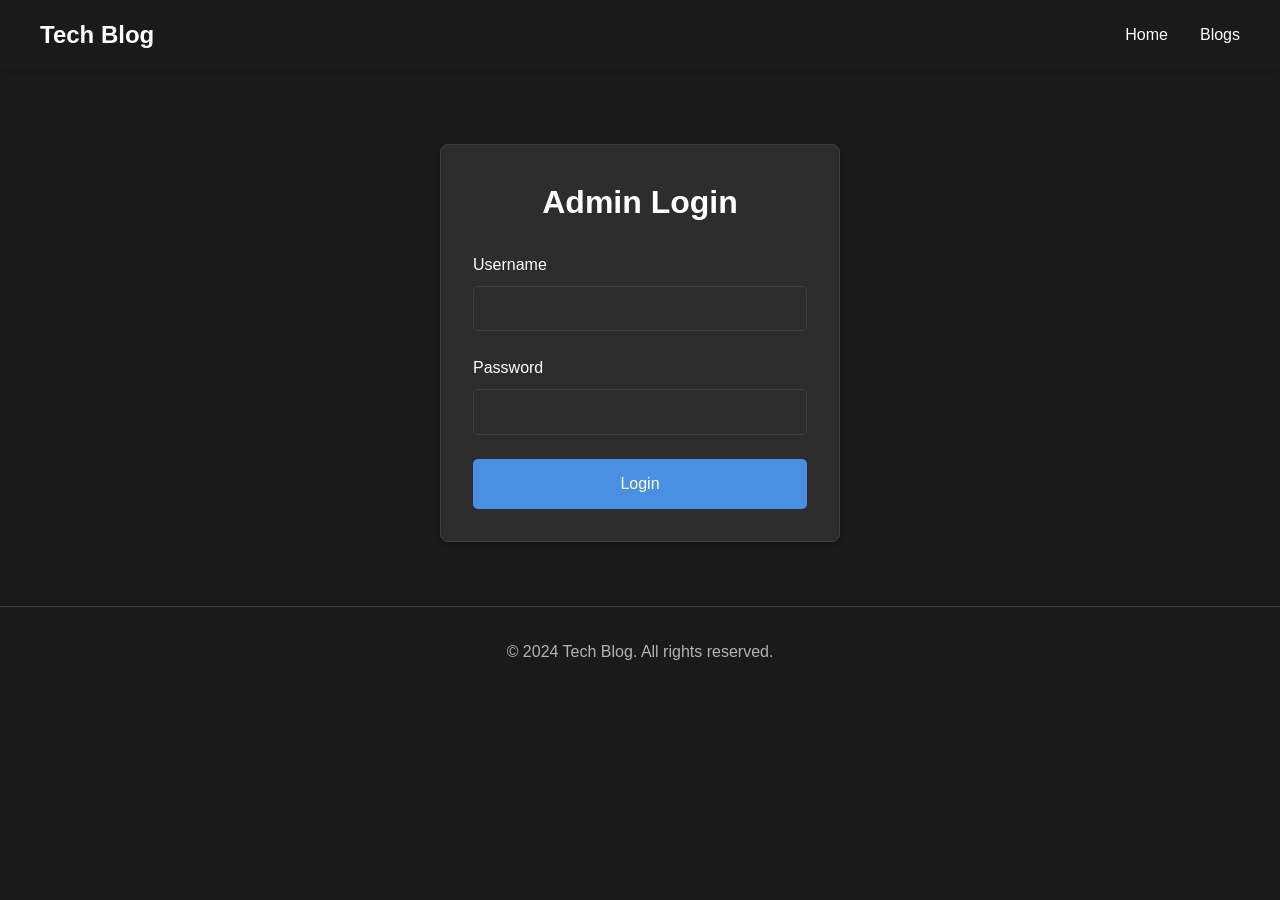
<file: admin/dashboard.html>
<!DOCTYPE html>
<html lang="en">
<head>
    <meta charset="UTF-8">
    <meta name="viewport" content="width=device-width, initial-scale=1.0">
    <title>Admin Dashboard</title>
    <link rel="stylesheet" href="../css/style.css">
    <link rel="stylesheet" href="https://cdnjs.cloudflare.com/ajax/libs/font-awesome/6.0.0/css/all.min.css">
    <style>
        .dashboard {
            max-width: 1200px;
            margin: 0 auto;
            padding: 2rem;
        }

        .dashboard-header {
            display: flex;
            justify-content: space-between;
            align-items: center;
            margin-bottom: 2rem;
        }

        .dashboard-header h1 {
            color: var(--text-primary);
        }

        .create-btn {
            padding: 0.8rem 1.5rem;
            background: var(--accent);
            color: #fff;
            border: none;
            border-radius: 5px;
            cursor: pointer;
            font-size: 1rem;
            text-decoration: none;
        }

        .create-btn:hover {
            background: var(--accent-hover);
        }

        .blog-table {
            width: 100%;
            border-collapse: collapse;
            background: var(--card-bg);
            box-shadow: 0 2px 5px rgba(0,0,0,0.2);
            border-radius: 8px;
            overflow: hidden;
            border: 1px solid var(--border-color);
        }

        .blog-table th,
        .blog-table td {
            padding: 1rem;
            text-align: left;
            border-bottom: 1px solid var(--border-color);
            color: var(--text-primary);
        }

        .blog-table th {
            background: var(--bg-secondary);
            font-weight: 600;
        }

        .action-btn {
            padding: 0.5rem 1rem;
            border: none;
            border-radius: 5px;
            cursor: pointer;
            margin-right: 0.5rem;
            font-size: 0.9rem;
            color: #fff;
        }

        .edit-btn {
            background: var(--accent);
        }

        .edit-btn:hover {
            background: var(--accent-hover);
        }

        .delete-btn {
            background: #ff4d4d;
        }

        .delete-btn:hover {
            background: #ff3333;
        }

        .logout-btn {
            padding: 0.5rem 1rem;
            background: var(--bg-secondary);
            color: var(--text-primary);
            border: 1px solid var(--border-color);
            border-radius: 5px;
            cursor: pointer;
            transition: all 0.3s;
        }

        .logout-btn:hover {
            background: var(--card-bg);
            border-color: var(--accent);
        }

        /* Modal styles */
        .modal {
            display: none;
            position: fixed;
            top: 0;
            left: 0;
            width: 100%;
            height: 100%;
            background: rgba(0,0,0,0.7);
            z-index: 1000;
        }

        .modal-content {
            position: relative;
            background: var(--card-bg);
            margin: 2rem auto;
            padding: 2rem;
            max-width: 800px;
            border-radius: 8px;
            border: 1px solid var(--border-color);
        }

        .modal-content h2 {
            color: var(--text-primary);
            margin-bottom: 1.5rem;
        }

        .close-btn {
            position: absolute;
            top: 1rem;
            right: 1rem;
            font-size: 1.5rem;
            cursor: pointer;
            color: var(--text-secondary);
            transition: color 0.3s;
        }

        .close-btn:hover {
            color: var(--text-primary);
        }

        .form-group {
            margin-bottom: 1.5rem;
        }

        .form-group label {
            display: block;
            margin-bottom: 0.5rem;
            font-weight: 500;
            color: var(--text-primary);
        }

        .form-group input,
        .form-group textarea {
            width: 100%;
            padding: 0.8rem;
            background: var(--bg-secondary);
            border: 1px solid var(--border-color);
            border-radius: 5px;
            font-size: 1rem;
            color: var(--text-primary);
        }

        .form-group input:focus,
        .form-group textarea:focus {
            outline: none;
            border-color: var(--accent);
        }

        .form-group textarea {
            height: 200px;
            resize: vertical;
        }

        .save-btn {
            padding: 0.8rem 1.5rem;
            background: var(--accent);
            color: #fff;
            border: none;
            border-radius: 5px;
            cursor: pointer;
            font-size: 1rem;
        }

        .save-btn:hover {
            background: var(--accent-hover);
        }
    </style>
</head>
<body>
    <header>
        <nav>
            <div class="logo">Tech Blog</div>
            <ul>
                <li><a href="../index.html">Home</a></li>
                <li><a href="../pages/blogs.html">Blogs</a></li>
                <li><button id="logout-btn" class="logout-btn">Logout</button></li>
            </ul>
        </nav>
    </header>

    <main>
        <div class="dashboard">
            <div class="dashboard-header">
                <h1>Blog Management</h1>
                <button class="create-btn" onclick="openModal()">Create New Blog</button>
            </div>

            <table class="blog-table">
                <thead>
                    <tr>
                        <th>Title</th>
                        <th>Date</th>
                        <th>Actions</th>
                    </tr>
                </thead>
                <tbody id="blog-list">
                    <!-- Blog list will be loaded here -->
                </tbody>
            </table>
        </div>
    </main>

    <!-- Blog Modal -->
    <div id="blog-modal" class="modal">
        <div class="modal-content">
            <span class="close-btn" onclick="closeModal()">&times;</span>
            <h2 id="modal-title">Create New Blog</h2>
            <form id="blog-form">
                <input type="hidden" id="blog-id">
                <div class="form-group">
                    <label for="title">Title</label>
                    <input type="text" id="title" required>
                </div>
                <div class="form-group">
                    <label for="image">Image URL</label>
                    <input type="url" id="image" placeholder="https://example.com/image.jpg">
                </div>
                <div class="form-group">
                    <label for="content">Content</label>
                    <textarea id="content" required></textarea>
                </div>
                <button type="submit" class="save-btn">Save Blog</button>
            </form>
        </div>
    </div>

    <footer>
        <p>&copy; 2024 Tech Blog. All rights reserved.</p>
    </footer>

    <script>
        // Check authentication
        if (sessionStorage.getItem('isAdmin') !== 'true') {
            window.location.href = 'login.html';
        }

        // Load blogs
        function loadBlogs() {
            const blogs = JSON.parse(localStorage.getItem('blogs')) || [];
            const blogList = document.getElementById('blog-list');
            
            blogList.innerHTML = blogs.map(blog => `
                <tr>
                    <td>${blog.title}</td>
                    <td>${new Date(blog.date).toLocaleDateString()}</td>
                    <td>
                        <button class="action-btn edit-btn" onclick="editBlog('${blog.id}')">Edit</button>
                        <button class="action-btn delete-btn" onclick="deleteBlog('${blog.id}')">Delete</button>
                    </td>
                </tr>
            `).join('');
        }

        // Modal functions
        function openModal() {
            document.getElementById('modal-title').textContent = 'Create New Blog';
            document.getElementById('blog-form').reset();
            document.getElementById('blog-id').value = '';
            document.getElementById('blog-modal').style.display = 'block';
        }

        function closeModal() {
            document.getElementById('blog-modal').style.display = 'none';
        }

        // Edit blog
        function editBlog(id) {
            const blogs = JSON.parse(localStorage.getItem('blogs')) || [];
            const blog = blogs.find(b => b.id === id);
            
            if (blog) {
                document.getElementById('modal-title').textContent = 'Edit Blog';
                document.getElementById('blog-id').value = blog.id;
                document.getElementById('title').value = blog.title;
                document.getElementById('image').value = blog.image || '';
                document.getElementById('content').value = blog.content;
                document.getElementById('blog-modal').style.display = 'block';
            }
        }

        // Delete blog
        function deleteBlog(id) {
            if (confirm('Are you sure you want to delete this blog?')) {
                const blogs = JSON.parse(localStorage.getItem('blogs')) || [];
                const filteredBlogs = blogs.filter(blog => blog.id !== id);
                localStorage.setItem('blogs', JSON.stringify(filteredBlogs));
                loadBlogs();
            }
        }

        // Handle form submission
        document.getElementById('blog-form').addEventListener('submit', (e) => {
            e.preventDefault();
            
            const blogId = document.getElementById('blog-id').value;
            const title = document.getElementById('title').value;
            const image = document.getElementById('image').value;
            const content = document.getElementById('content').value;
            
            const blogs = JSON.parse(localStorage.getItem('blogs')) || [];

            if (blogId) {
                // Update existing blog
                const index = blogs.findIndex(blog => blog.id === blogId);
                if (index !== -1) {
                    blogs[index] = {
                        ...blogs[index],
                        title,
                        image,
                        content,
                        lastModified: new Date().toISOString()
                    };
                }
            } else {
                // Create new blog
                blogs.push({
                    id: Date.now().toString(36) + Math.random().toString(36).substr(2),
                    title,
                    image,
                    content,
                    date: new Date().toISOString()
                });
            }

            localStorage.setItem('blogs', JSON.stringify(blogs));
            loadBlogs();
            closeModal();
        });

        // Handle logout
        document.getElementById('logout-btn').addEventListener('click', () => {
            sessionStorage.removeItem('isAdmin');
            window.location.href = 'login.html';
        });

        // Close modal when clicking outside
        window.onclick = (event) => {
            const modal = document.getElementById('blog-modal');
            if (event.target === modal) {
                closeModal();
            }
        };

        // Load blogs when page loads
        document.addEventListener('DOMContentLoaded', loadBlogs);
    </script>
</body>
</html>
</file>
<file: css/style.css>
* {
    margin: 0;
    padding: 0;
    box-sizing: border-box;
}

:root {
    --bg-primary: #1a1a1a;
    --bg-secondary: #2d2d2d;
    --text-primary: #ffffff;
    --text-secondary: #b3b3b3;
    --accent: #4a90e2;
    --accent-hover: #357abd;
    --card-bg: #2d2d2d;
    --border-color: #404040;
}

body {
    font-family: 'Arial', sans-serif;
    line-height: 1.6;
    color: var(--text-primary);
    background: var(--bg-primary);
}

header {
    background: var(--bg-primary);
    padding: 1rem 2rem;
    position: fixed;
    top: 0;
    left: 0;
    right: 0;
    z-index: 1000;
    box-shadow: 0 2px 5px rgba(0, 0, 0, 0.1);
}

nav {
    max-width: 1200px;
    margin: 0 auto;
    display: flex;
    justify-content: space-between;
    align-items: center;
}

.logo-container {
    display: flex;
    align-items: center;
    gap: 1rem;
}

.logo-container img {
    width: 40px;
    height: 40px;
    object-fit: contain;
}

.logo {
    font-size: 1.5rem;
    font-weight: bold;
    color: var(--text-primary);
}

nav ul {
    display: flex;
    gap: 2rem;
    list-style: none;
}

nav a {
    color: var(--text-primary);
    text-decoration: none;
    transition: color 0.2s;
}

nav a:hover {
    color: var(--accent);
}

main {
    margin-top: 80px;
    padding: 2rem;
    max-width: 1200px;
    margin-left: auto;
    margin-right: auto;
}

.hero {
    text-align: center;
    padding: 4rem 0;
    background: #f8f9fa;
    border-radius: 10px;
    margin-bottom: 3rem;
}

.hero h1 {
    font-size: 2.5rem;
    margin-bottom: 1rem;
}

.featured-posts {
    margin-bottom: 3rem;
}

.featured-posts h2 {
    margin-bottom: 2rem;
}

#featured-posts-container {
    display: grid;
    grid-template-columns: repeat(auto-fit, minmax(300px, 1fr));
    gap: 2rem;
}

.post-card {
    background: var(--card-bg);
    border-radius: 8px;
    box-shadow: 0 2px 5px rgba(0,0,0,0.2);
    overflow: hidden;
    transition: transform 0.3s;
    border: 1px solid var(--border-color);
}

.post-card:hover {
    transform: translateY(-5px);
}

.post-card img {
    width: 100%;
    height: 200px;
    object-fit: cover;
}

.post-content {
    padding: 1.5rem;
}

.post-content h3 {
    margin-bottom: 1rem;
    color: var(--text-primary);
}

.post-content p {
    color: var(--text-secondary);
    margin-bottom: 1rem;
}

.read-more {
    display: inline-block;
    padding: 0.5rem 1rem;
    background: var(--accent);
    color: #fff;
    text-decoration: none;
    border-radius: 5px;
    transition: background 0.3s;
}

.read-more:hover {
    background: var(--accent-hover);
}

footer {
    background: var(--bg-primary);
    padding: 2rem;
    text-align: center;
    color: var(--text-secondary);
    border-top: 1px solid var(--border-color);
}

/* Team member cards */
.team-grid {
    display: grid;
    grid-template-columns: repeat(auto-fit, minmax(250px, 1fr));
    gap: 2rem;
    margin-top: 2rem;
}

.team-card {
    background: var(--card-bg);
    border-radius: 8px;
    overflow: hidden;
    border: 1px solid var(--border-color);
    text-align: center;
}

.team-card img {
    width: 150px;
    height: 150px;
    border-radius: 50%;
    margin: 2rem auto;
    object-fit: cover;
    border: 3px solid var(--accent);
}

.team-info {
    padding: 1.5rem;
}

.team-info h3 {
    color: var(--text-primary);
    margin-bottom: 0.5rem;
}

.team-info p {
    color: var(--text-secondary);
}

.role {
    color: var(--accent);
    font-weight: 500;
    margin-bottom: 1rem;
}

.social-links {
    display: flex;
    justify-content: center;
    gap: 1rem;
    margin-top: 1rem;
}

.social-links a {
    color: var(--text-secondary);
    text-decoration: none;
    transition: color 0.3s;
}

.social-links a:hover {
    color: var(--accent);
}

/* Team member sections */
.team-member-section {
    padding: 6rem 0;
    border-bottom: 1px solid var(--border-color);
}

.team-member-section:last-child {
    border-bottom: none;
}

.team-member-container {
    display: grid;
    grid-template-columns: 300px 1fr;
    gap: 4rem;
    align-items: start;
}

.team-member-container:nth-child(even) {
    direction: rtl;
}

.team-member-container:nth-child(even) .team-member-content {
    direction: ltr;
}

.team-member-image {
    position: sticky;
    top: 100px;
}

.team-member-image img {
    width: 100%;
    height: 400px;
    object-fit: cover;
    border-radius: 12px;
    border: 3px solid var(--accent);
}

.team-member-content {
    padding: 2rem;
}

.team-member-content h3 {
    font-size: 2.5rem;
    margin-bottom: 1rem;
    color: var(--text-primary);
}

.team-member-role {
    font-size: 1.2rem;
    color: var(--accent);
    margin-bottom: 2rem;
    font-weight: 500;
}

.team-member-bio {
    color: var(--text-secondary);
    font-size: 1.1rem;
    line-height: 1.8;
    margin-bottom: 2rem;
}

.team-member-stats {
    display: grid;
    grid-template-columns: repeat(auto-fit, minmax(150px, 1fr));
    gap: 1.5rem;
    margin-bottom: 2rem;
}

.team-stat {
    padding: 1rem;
    background: var(--card-bg);
    border-radius: 8px;
    text-align: center;
}

.team-stat-number {
    font-size: 1.8rem;
    font-weight: bold;
    color: var(--accent);
    margin-bottom: 0.5rem;
}

.team-stat-label {
    color: var(--text-secondary);
}

.team-member-social {
    display: flex;
    gap: 1.5rem;
    margin-top: 2rem;
}

.team-member-social a {
    color: var(--text-secondary);
    font-size: 1.5rem;
    transition: color 0.3s;
}

.team-member-social a:hover {
    color: var(--accent);
}

.expertise-list {
    display: flex;
    flex-wrap: wrap;
    gap: 1rem;
    margin-bottom: 2rem;
}

.expertise-tag {
    padding: 0.5rem 1rem;
    background: var(--card-bg);
    border: 1px solid var(--border-color);
    border-radius: 20px;
    color: var(--text-secondary);
    font-size: 0.9rem;
}

@media (max-width: 768px) {
    nav {
        flex-direction: column;
        gap: 1rem;
    }

    nav ul {
        flex-direction: column;
        align-items: center;
        gap: 1rem;
    }

    .hero {
        padding: 2rem 0;
    }

    .hero h1 {
        font-size: 2rem;
    }

    .team-member-container {
        grid-template-columns: 1fr;
        gap: 2rem;
    }

    .team-member-container:nth-child(even) {
        direction: ltr;
    }

    .team-member-image {
        position: relative;
        top: 0;
    }

    .team-member-image img {
        height: 300px;
    }

    .team-member-content h3 {
        font-size: 2rem;
    }
}
</file>
